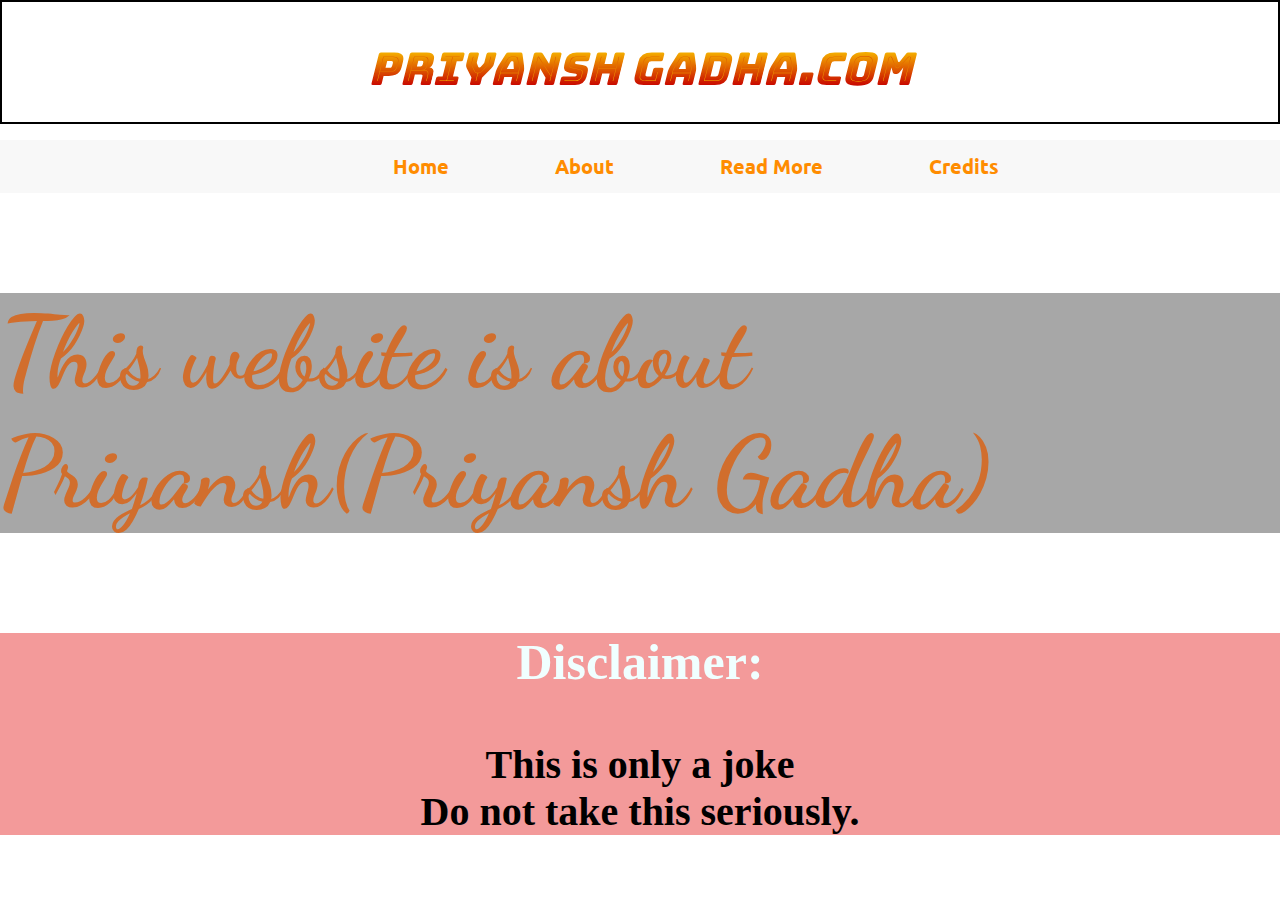
<file: index.html>
<!DOCTYPE html>
<html lang="en">
<head>
    <meta charset="UTF-8">
    <meta http-equiv="X-UA-Compatible" content="IE=edge">
    <meta name="viewport" content="width=device-width, initial-scale=1.0">
    <link rel="stylesheet" href="CSS/style.css">
    <!-- Fonts Here -->
    <link rel="preconnect" href="https://fonts.googleapis.com">
    <link rel="preconnect" href="https://fonts.gstatic.com" crossorigin>
    <link href="https://fonts.googleapis.com/css2?family=Bungee+Spice&display=swap" rel="stylesheet">
    <link rel="preconnect" href="https://fonts.googleapis.com">
    <link rel="preconnect" href="https://fonts.gstatic.com" crossorigin>
    <link href="https://fonts.googleapis.com/css2?family=Bungee+Spice&family=Ubuntu:wght@300&display=swap" rel="stylesheet">
    <link rel="preconnect" href="https://fonts.googleapis.com">
    <link rel="preconnect" href="https://fonts.gstatic.com" crossorigin>
    <link href="https://fonts.googleapis.com/css2?family=Bungee+Spice&family=Shantell+Sans:wght@300&family=Ubuntu:wght@300&display=swap" rel="stylesheet">
    <link rel="preconnect" href="https://fonts.googleapis.com">
    <link rel="preconnect" href="https://fonts.gstatic.com" crossorigin>
    <link href="https://fonts.googleapis.com/css2?family=Mynerve&display=swap" rel="stylesheet">
    
    <link rel="preconnect" href="https://fonts.googleapis.com">
    <link rel="preconnect" href="https://fonts.gstatic.com" crossorigin>
    <link href="https://fonts.googleapis.com/css2?family=Dancing+Script&display=swap" rel="stylesheet">
    <!-- Fonts End Here -->
    <title>Priyansh Gadha</title>
</head>
<body>
    <header>
        <div id="headingSection">
            <h2 id="heading">Priyansh Gadha.com</h2>

        </div>

        <nav class="navbar">
            <ul>
                <li><a href = "index.html">Home</a></li>
                <li><a href = "about.html">About</a></li>
                <li><a href = "ReadMore.html">Read More</a></li>
                <li><a href = "credits.html">Credits</a> </li>
            
            </ul>

            
        </nav>
        <div id="mainBody">
            <p id="mainText">
                This website is about Priyansh(Priyansh Gadha)
                
            </p>

            <div class="" id="disclaimer">
                <p class="disclaimer">
                    Disclaimer:
                </p>
                <p id="disclaimerText">
                    This is only a joke <br> Do not take this seriously.
                </p>
            </div>
        </div>

    </header>
    


    


</body>
</html>
</file>
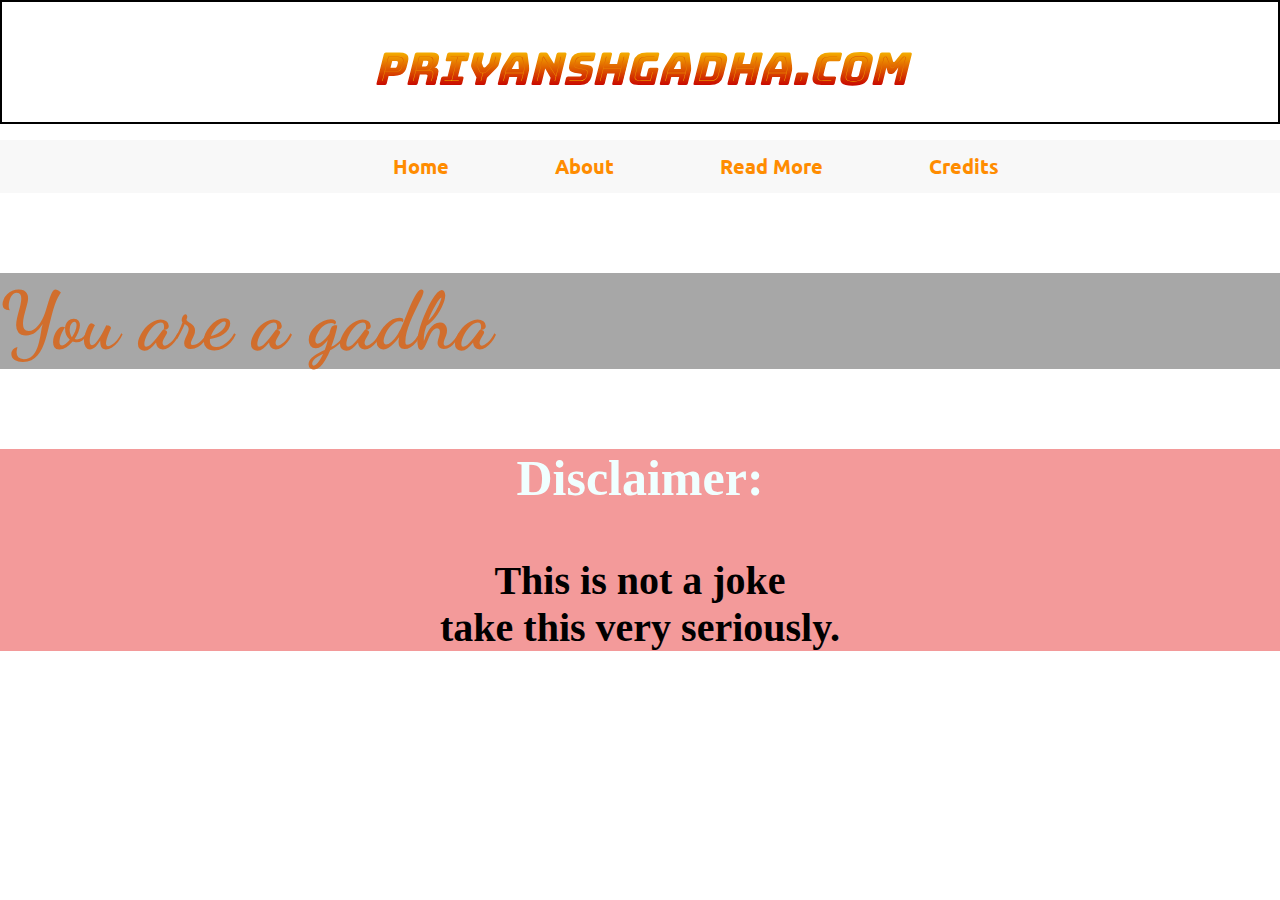
<file: about.html>
<!DOCTYPE html>
<html lang="en">
<head>
    <meta charset="UTF-8">
    <meta http-equiv="X-UA-Compatible" content="IE=edge">
    <meta name="viewport" content="width=device-width, initial-scale=1.0">
    <link rel="stylesheet" href="CSS/about.css">
    <!-- Fonts Here -->
    <link rel="preconnect" href="https://fonts.googleapis.com">
    <link rel="preconnect" href="https://fonts.gstatic.com" crossorigin>
    <link href="https://fonts.googleapis.com/css2?family=Bungee+Spice&display=swap" rel="stylesheet">
    <link rel="preconnect" href="https://fonts.googleapis.com">
    <link rel="preconnect" href="https://fonts.gstatic.com" crossorigin>
    <link href="https://fonts.googleapis.com/css2?family=Bungee+Spice&family=Ubuntu:wght@300&display=swap" rel="stylesheet">
    <link rel="preconnect" href="https://fonts.googleapis.com">
    <link rel="preconnect" href="https://fonts.gstatic.com" crossorigin>
    <link href="https://fonts.googleapis.com/css2?family=Bungee+Spice&family=Shantell+Sans:wght@300&family=Ubuntu:wght@300&display=swap" rel="stylesheet">
    <link rel="preconnect" href="https://fonts.googleapis.com">
    <link rel="preconnect" href="https://fonts.gstatic.com" crossorigin>
    <link href="https://fonts.googleapis.com/css2?family=Mynerve&display=swap" rel="stylesheet">
    
    <link rel="preconnect" href="https://fonts.googleapis.com">
    <link rel="preconnect" href="https://fonts.gstatic.com" crossorigin>
    <link href="https://fonts.googleapis.com/css2?family=Dancing+Script&display=swap" rel="stylesheet">
    <!-- Fonts End Here -->
    <title>Priyansh Gadha</title>
</head>
<body>
    <header>
        <div id="headingSection">
            <h2 id="heading">PriyanshGadha.com</h2>

        </div>

        <nav class="navbar">
            <ul>
                <li><a href = "index.html">Home</a></li>
                <li><a href = "about.html">About</a></li>
                <li><a href = "readmore.html">Read More</a></li>
                <li><a href = "credits.html">Credits</a> </li>
            
            </ul>

            
        </nav>
        <div id="mainBody">
            <p id="mainText">
               You are a gadha
            </p>

            <div class="" id="disclaimer">
                <p class="disclaimer">
                    Disclaimer:
                </p>
                <p id="disclaimerText">
                    This is not a joke <br>  take this very seriously.
                </p>
            </div>
        </div>

    </header>
    


    


</body>
</html>
</file>
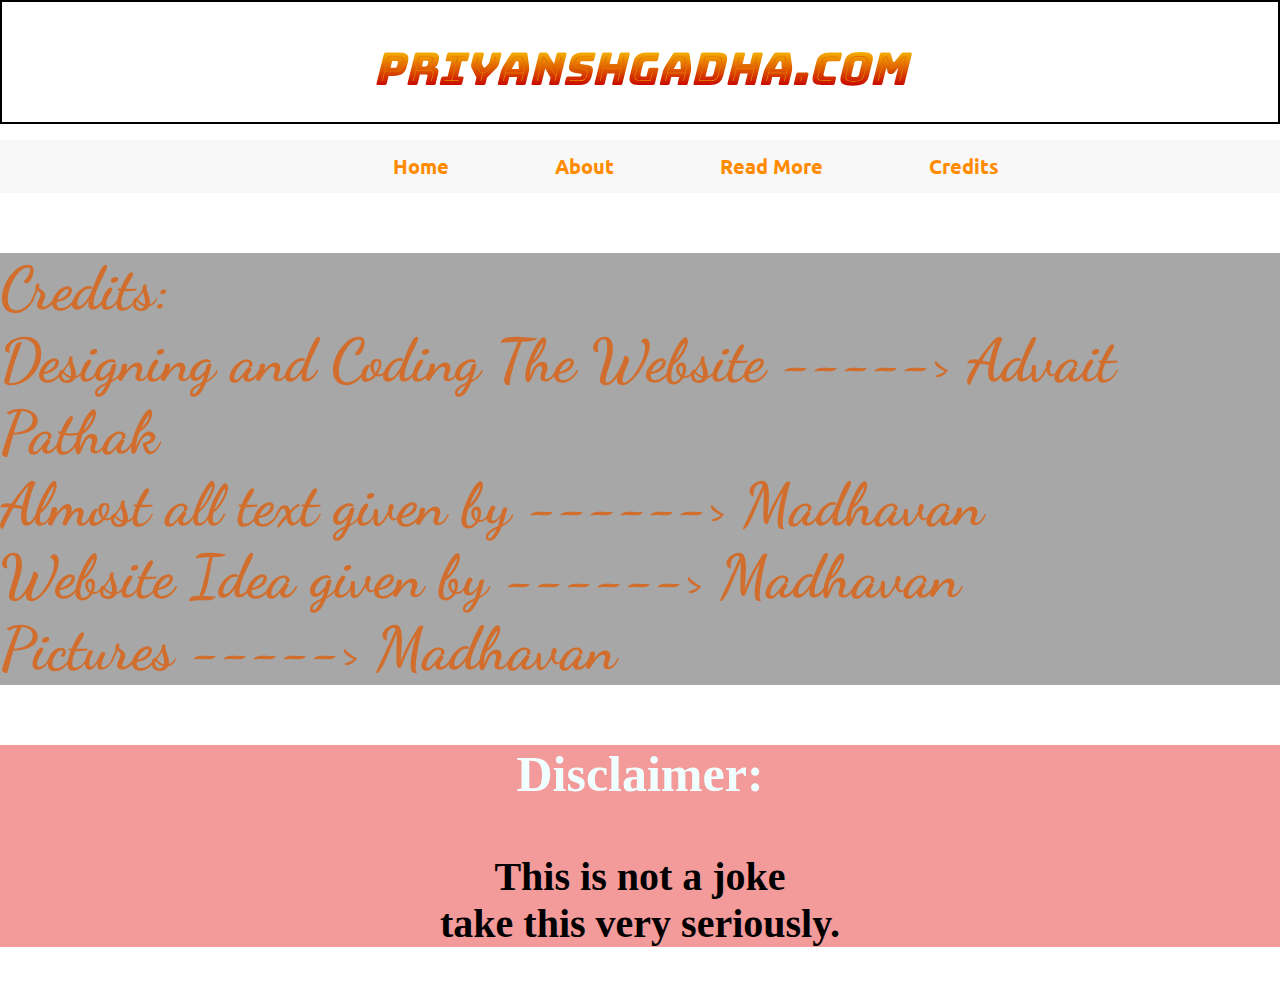
<file: credits.html>
<!DOCTYPE html>
<html lang="en">
<head>
    <meta charset="UTF-8">
    <meta http-equiv="X-UA-Compatible" content="IE=edge">
    <meta name="viewport" content="width=device-width, initial-scale=1.0">
    <link rel="stylesheet" href="CSS/credits.css">
    <!-- Fonts Here -->
    <link rel="preconnect" href="https://fonts.googleapis.com">
    <link rel="preconnect" href="https://fonts.gstatic.com" crossorigin>
    <link href="https://fonts.googleapis.com/css2?family=Bungee+Spice&display=swap" rel="stylesheet">
    <link rel="preconnect" href="https://fonts.googleapis.com">
    <link rel="preconnect" href="https://fonts.gstatic.com" crossorigin>
    <link href="https://fonts.googleapis.com/css2?family=Bungee+Spice&family=Ubuntu:wght@300&display=swap" rel="stylesheet">
    <link rel="preconnect" href="https://fonts.googleapis.com">
    <link rel="preconnect" href="https://fonts.gstatic.com" crossorigin>
    <link href="https://fonts.googleapis.com/css2?family=Bungee+Spice&family=Shantell+Sans:wght@300&family=Ubuntu:wght@300&display=swap" rel="stylesheet">
    <link rel="preconnect" href="https://fonts.googleapis.com">
    <link rel="preconnect" href="https://fonts.gstatic.com" crossorigin>
    <link href="https://fonts.googleapis.com/css2?family=Mynerve&display=swap" rel="stylesheet">
    
    <link rel="preconnect" href="https://fonts.googleapis.com">
    <link rel="preconnect" href="https://fonts.gstatic.com" crossorigin>
    <link href="https://fonts.googleapis.com/css2?family=Dancing+Script&display=swap" rel="stylesheet">
    <!-- Fonts End Here -->
    <title>Priyansh Gadha</title>
</head>
<body>
    <header>
        <div id="headingSection">
            <h2 id="heading">PriyanshGadha.com</h2>

        </div>

        <nav class="navbar">
            <ul>
                <li><a href = "index.html">Home</a></li>
                <li><a href = "about.html">About</a></li>
                <li><a href = "readmore.html">Read More</a></li>
                <li><a href = "credits.html">Credits</a> </li>
            
            </ul>

            
        </nav>
        <div id="mainBody">
            <p id="mainText">
                Credits: <br>
                <b>Designing and Coding The Website -----> Advait Pathak </b>
                <br>
                Almost all text given by ------> Madhavan
                <br>
                Website Idea given by ------> Madhavan
                <br>
                Pictures -----> Madhavan
                
                
            </p>

            <div class="" id="disclaimer">
                <p class="disclaimer">
                    Disclaimer:
                </p>
                <p id="disclaimerText">
                    This is not a joke <br>  take this very seriously.
                </p>
            </div>
        </div>

    </header>
    


    


</body>
</html>
</file>
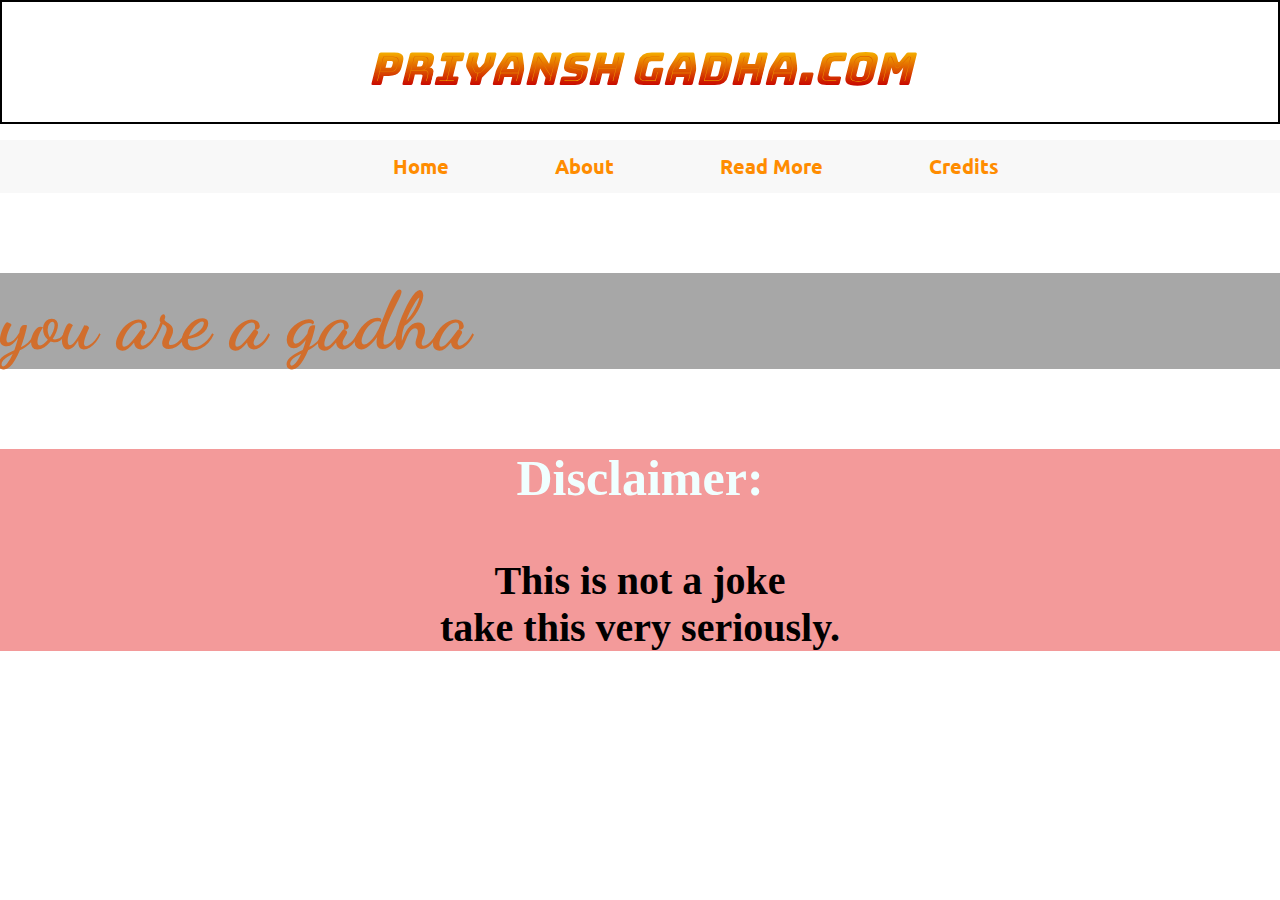
<file: ReadMore.html>
<!DOCTYPE html>
<html lang="en">
<head>
    <meta charset="UTF-8">
    <meta http-equiv="X-UA-Compatible" content="IE=edge">
    <meta name="viewport" content="width=device-width, initial-scale=1.0">
    <link rel="stylesheet" href="CSS/ReadMore.css">
    <!-- Fonts Here -->
    <link rel="preconnect" href="https://fonts.googleapis.com">
    <link rel="preconnect" href="https://fonts.gstatic.com" crossorigin>
    <link href="https://fonts.googleapis.com/css2?family=Bungee+Spice&display=swap" rel="stylesheet">
    <link rel="preconnect" href="https://fonts.googleapis.com">
    <link rel="preconnect" href="https://fonts.gstatic.com" crossorigin>
    <link href="https://fonts.googleapis.com/css2?family=Bungee+Spice&family=Ubuntu:wght@300&display=swap" rel="stylesheet">
    <link rel="preconnect" href="https://fonts.googleapis.com">
    <link rel="preconnect" href="https://fonts.gstatic.com" crossorigin>
    <link href="https://fonts.googleapis.com/css2?family=Bungee+Spice&family=Shantell+Sans:wght@300&family=Ubuntu:wght@300&display=swap" rel="stylesheet">
    <link rel="preconnect" href="https://fonts.googleapis.com">
    <link rel="preconnect" href="https://fonts.gstatic.com" crossorigin>
    <link href="https://fonts.googleapis.com/css2?family=Mynerve&display=swap" rel="stylesheet">
    
    <link rel="preconnect" href="https://fonts.googleapis.com">
    <link rel="preconnect" href="https://fonts.gstatic.com" crossorigin>
    <link href="https://fonts.googleapis.com/css2?family=Dancing+Script&display=swap" rel="stylesheet">
    <!-- Fonts End Here -->
    <title>Priyansh Gadha</title>
</head>
<body>
    <header>
        <div id="headingSection">
            <h2 id="heading">Priyansh Gadha.com</h2>

        </div>

        <nav class="navbar">
            <ul>
                <li><a href = "index.html">Home</a></li>
                <li><a href = "about.html">About</a></li>
                <li><a href = "readmore.html">Read More</a></li>
                <li><a href = "credits.html">Credits</a> </li>
            
            </ul>

            
        </nav>
        <div id="mainBody">
            <p id="mainText">
                you are a gadha
                
            </p>

            <div class="" id="disclaimer">
                <p class="disclaimer">
                    Disclaimer:
                </p>
                <p id="disclaimerText">
                    This is not a joke <br>  take this very seriously.
                </p>
            </div>
        </div>

    </header>
    


    


</body>
</html>
</file>
<file: CSS/style.css>
#heading{
    font-family: 'Bungee Spice', cursive;
    font-style: italic;
    text-align: center;
    font-size: 45px;
    font-weight: 50;
}

#headingSection{
    background-color: rgba(255, 255, 255, 0.644);
    height: 75px;
    margin-top: 0px;
    border:2px solid;
    margin-bottom: 1px;
    padding-bottom: 45px;
}

html{
    background: url(https://lh3.googleusercontent.com/chat_attachment/[base64]w1366-h621) no-repeat center center fixed; 
  -webkit-background-size: cover;
  -moz-background-size: cover;
  -o-background-size: cover;
  background-size: cover;
}

body{
    margin: 0px;
    padding: 0px;
}



.navbar{
    background: rgba(245, 245, 245, 0.664);    
}

.navbar ul{
    overflow:auto;
    text-align: center;
    
}

.navbar li{
    float:left;
    list-style: none;
    margin:13px 23px;
    font-size: 20px;
    position: relative;
    left: 300px;
}  

.navbar li a{
    text-decoration: none;
    padding: 0px 10px; 
    color: darkorange;
    margin: 13px 20px;
    font-family: 'Bungee Spice', cursive;
    font-family: 'Ubuntu', sans-serif;
    font-weight: bolder;
}

.navbar li a:hover{
    text-decoration: underline;
    padding: 0px 10px;
    color: rgb(209, 110, 45);

    margin: 13px 20px;
}

#mainText{
    font-size: 100px;
    font-family: 'Dancing Script', cursive;
    color:rgb(209, 110, 45) ;
    font-weight: bolder;
    background:rgba(128, 128, 128, 0.692);
}

#disclaimer{
    background: rgba(240, 128, 128, 0.795);
}

.disclaimer{
    font-weight: bolder;
    text-align: center;
    font-size: 50px;
    color: azure;
}

#disclaimerText{
    font-weight: bold;
    text-align: center;
    font-size: 40px;
}
</file>
<file: CSS/about.css>
#heading{
    font-family: 'Bungee Spice', cursive;
    font-style: italic;
    text-align: center;
    font-size: 45px;
    font-weight: 50;
}

#headingSection{
    background-color: rgba(255, 255, 255, 0.644);
    height: 75px;
    margin-top: 0px;
    border:2px solid;
    margin-bottom: 1px;
    padding-bottom: 45px;
}

html{
    background: url(https://lh3.googleusercontent.com/chat_attachment/[base64]w1366-h621) no-repeat center center fixed; 
  -webkit-background-size: cover;
  -moz-background-size: cover;
  -o-background-size: cover;
  background-size: cover;
}

body{
    margin: 0px;
    padding: 0px;
}



.navbar{
    background: rgba(245, 245, 245, 0.664);    
}

.navbar ul{
    overflow:auto;
    text-align: center;
    
}

.navbar li{
    float:left;
    list-style: none;
    margin:13px 23px;
    font-size: 20px;
    position: relative;
    left: 300px;
}  

.navbar li a{
    text-decoration: none;
    padding: 0px 10px; 
    color: darkorange;
    margin: 13px 20px;
    font-family: 'Bungee Spice', cursive;
    font-family: 'Ubuntu', sans-serif;
    font-weight: bolder;
}

.navbar li a:hover{
    text-decoration: underline;
    padding: 0px 10px;
    color: rgb(209, 110, 45);

    margin: 13px 20px;
}

#mainText{
    font-size: 80px;
    font-family: 'Dancing Script', cursive;
    color:rgb(209, 110, 45) ;
    font-weight: bolder;
    background:rgba(128, 128, 128, 0.692);
}

#disclaimer{
    background: rgba(240, 128, 128, 0.795);
}

.disclaimer{
    font-weight: bolder;
    text-align: center;
    font-size: 50px;
    color: azure;
}

#disclaimerText{
    font-weight: bold;
    text-align: center;
    font-size: 40px;
}
</file>
<file: CSS/credits.css>
#heading{
    font-family: 'Bungee Spice', cursive;
    font-style: italic;
    text-align: center;
    font-size: 45px;
    font-weight: 50;
}

#headingSection{
    background-color: rgba(255, 255, 255, 0.644);
    height: 75px;
    margin-top: 0px;
    border:2px solid;
    margin-bottom: 1px;
    padding-bottom: 45px;
}

html{
    background: url(https://lh3.googleusercontent.com/chat_attachment/[base64]w1366-h621) no-repeat center center fixed; 
  -webkit-background-size: cover;
  -moz-background-size: cover;
  -o-background-size: cover;
  background-size: cover;
}

body{
    margin: 0px;
    padding: 0px;
}



.navbar{
    background: rgba(245, 245, 245, 0.664);    
}

.navbar ul{
    overflow:auto;
    text-align: center;
    
}

.navbar li{
    float:left;
    list-style: none;
    margin:13px 23px;
    font-size: 20px;
    position: relative;
    left: 300px;
}  

.navbar li a{
    text-decoration: none;
    padding: 0px 10px; 
    color: darkorange;
    margin: 13px 20px;
    font-family: 'Bungee Spice', cursive;
    font-family: 'Ubuntu', sans-serif;
    font-weight: bolder;
}

.navbar li a:hover{
    text-decoration: underline;
    padding: 0px 10px;
    color: rgb(209, 110, 45);

    margin: 13px 20px;
}

#mainText{
    font-size: 60px;
    font-family: 'Dancing Script', cursive;
    color:rgb(209, 110, 45) ;
    font-weight: bolder;
    background:rgba(128, 128, 128, 0.692);
}

#disclaimer{
    background: rgba(240, 128, 128, 0.795);
}

.disclaimer{
    font-weight: bolder;
    text-align: center;
    font-size: 50px;
    color: azure;
}

#disclaimerText{
    font-weight: bold;
    text-align: center;
    font-size: 40px;
}
</file>
<file: CSS/ReadMore.css>
#heading{
    font-family: 'Bungee Spice', cursive;
    font-style: italic;
    text-align: center;
    font-size: 45px;
    font-weight: 50;
}

#headingSection{
    background-color: rgba(255, 255, 255, 0.644);
    height: 75px;
    margin-top: 0px;
    border:2px solid;
    margin-bottom: 1px;
    padding-bottom: 45px;
}

html{
    background: url(https://lh3.googleusercontent.com/chat_attachment/[base64]w1366-h621) no-repeat center center fixed; 
  -webkit-background-size: cover;
  -moz-background-size: cover;
  -o-background-size: cover;
  background-size: cover;
}

body{
    margin: 0px;
    padding: 0px;
}



.navbar{
    background: rgba(245, 245, 245, 0.664);    
}

.navbar ul{
    overflow:auto;
    text-align: center;
    
}

.navbar li{
    float:left;
    list-style: none;
    margin:13px 23px;
    font-size: 20px;
    position: relative;
    left: 300px;
}  

.navbar li a{
    text-decoration: none;
    padding: 0px 10px; 
    color: darkorange;
    margin: 13px 20px;
    font-family: 'Bungee Spice', cursive;
    font-family: 'Ubuntu', sans-serif;
    font-weight: bolder;
}

.navbar li a:hover{
    text-decoration: underline;
    padding: 0px 10px;
    color: rgb(209, 110, 45);

    margin: 13px 20px;
}

#mainText{
    font-size: 80px;
    font-family: 'Dancing Script', cursive;
    color:rgb(209, 110, 45) ;
    font-weight: bolder;
    background:rgba(128, 128, 128, 0.692);
}

#disclaimer{
    background: rgba(240, 128, 128, 0.795);
}

.disclaimer{
    font-weight: bolder;
    text-align: center;
    font-size: 50px;
    color: azure;
}

#disclaimerText{
    font-weight: bold;
    text-align: center;
    font-size: 40px;
}
</file>
